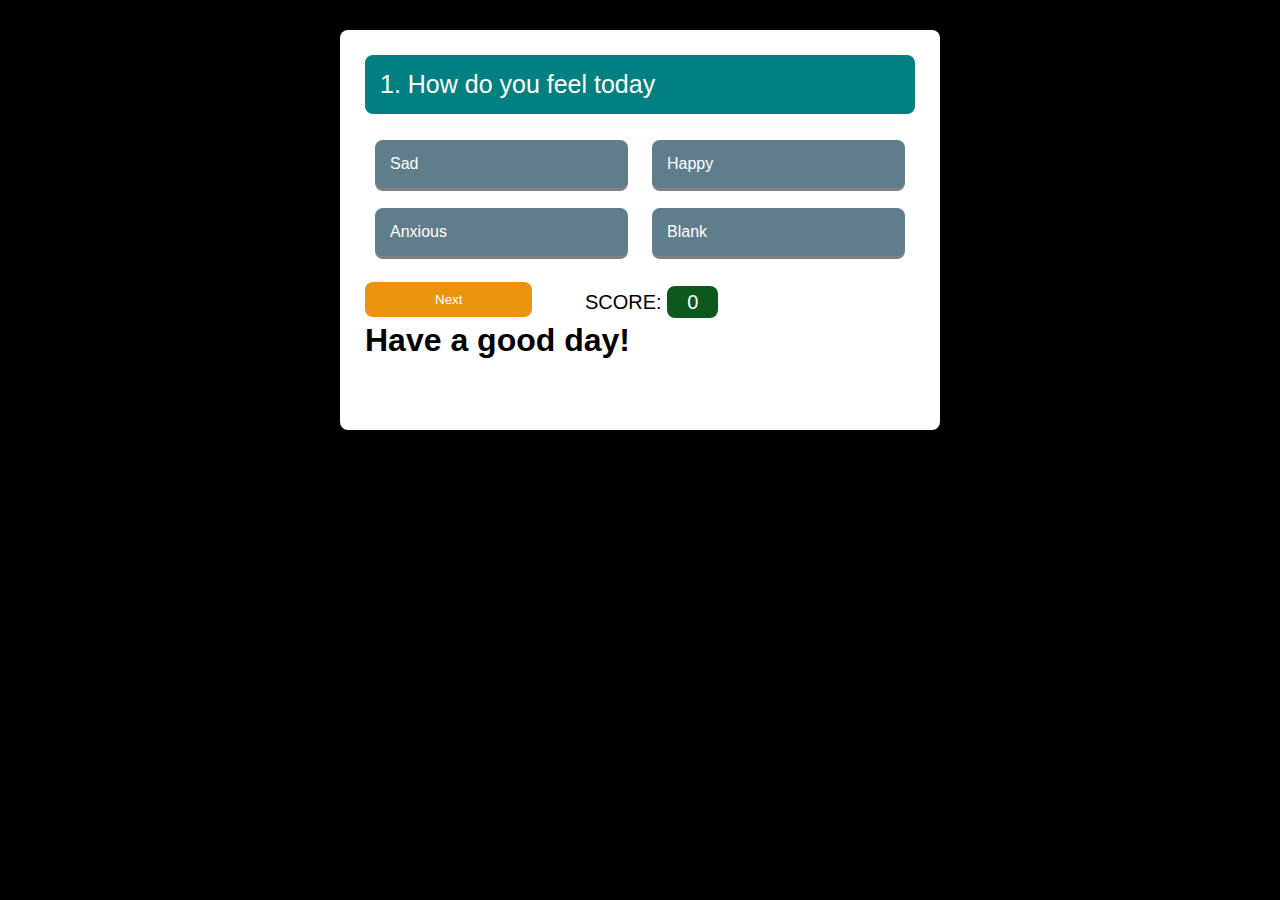
<file: turnOnEase/quiz-demo/index.html>
<!DOCTYPE html>
<html lang="en">
<head>
    <meta charset="UTF-8">
    <meta http-equiv="X-UA-Compatible" content="IE=edge">
    <meta name="viewport" content="width=device-width, initial-scale=1.0">
    <link rel="stylesheet" href="style.css">
   
    <title>Quiz-Application</title>
</head>
<body>
    <div class="quiz-wrapper">       
        <div id="questionBox" class="question">
            Sample Question
        </div>
        <div class="options">
            <ul id="ul">
                <li id="opt1" onclick="button(this)"></li>
                <li id="opt2" onclick="button(this)"></li>
                <li id="opt3" onclick="button(this)"></li>
                <li id="opt4" onclick="button(this)"></li>
            </ul>
        </div>
        <div class="score">
            <div class="next">
                <button id="btnNext" type="button" onclick="next()">
                  Next
                </button>
            </div>
            <div class="score-card">
                SCORE: <span id="scoreCard">0</span>
            </div>
            <div>
                <h1 id="result">Have a good day!</h1>
            </div>

        </div>
    </div>
    <script src="./script.js"></script>
</body>
</html>
</file>
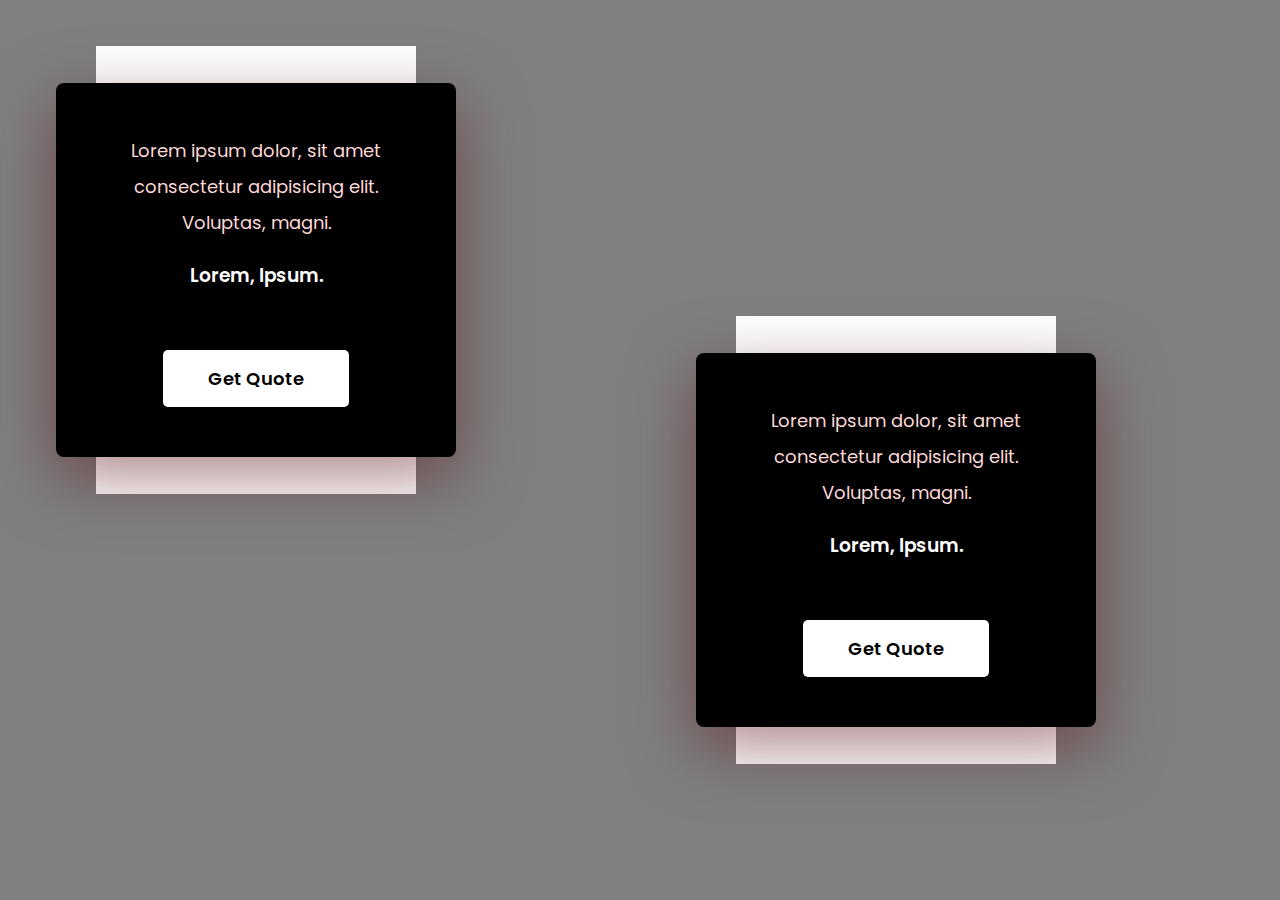
<file: turnOnEase/quote/indexquote.html>
<!DOCTYPE html>
<html lang="en">
  <head>
    <meta name="viewport" content="width=device-width, initial-scale=1.0" />
    <title>Random Quote Generator</title>
    <!-- Google Font -->
    <link
      href="https://fonts.googleapis.com/css2?family=Poppins:wght@400;600&display=swap"
      rel="stylesheet"
    />
    <!-- Stylesheet -->
    <link rel="stylesheet" href="style.css" />
  </head>
  <body>
    <div class="wrapper">
      <div class="container">
        
        <p id="quote">
          Lorem ipsum dolor, sit amet consectetur adipisicing elit. Voluptas,
          magni.
        </p>
        <h3 id="author">Lorem, ipsum.</h3>
        <button id="btn">Get Quote</button>
      </div>
    </div>
    <div class="wrapper-1">
        <div class="container-1">
          <p id="quote">
            Lorem ipsum dolor, sit amet consectetur adipisicing elit. Voluptas,
            magni.
          </p>
          <h3 id="author">Lorem, ipsum.</h3>
          <button id="bttn">Get Quote</button>
        </div>
      </div>
    <!-- Script -->
    <script src="script.js"></script>
  </body>
</html>
</file>
<file: turnOnEase/quiz-demo/style.css>
body{
    background-color: black;
    margin:0;
    padding:0;
    font-family: 'Segoe UI', Tahoma, Geneva, Verdana, sans-serif;
}
*{
    box-sizing: border-box;
}

.quiz-wrapper{
    height: 400px;
    width: 600px;
    background-color: white;
    margin: 30px auto;
    border-radius: 8px;
    padding:25px
}

.quiz-wrapper .question{
    min-height: 50px;
    background-color: teal;
    border-radius: 8px;
    color: white;
    padding: 15px;
    float: left;
    width: 100%;
    font-size: 25px;
}

.quiz-wrapper .options{
    float: left;
    width: 100%;
}

.quiz-wrapper .options ul{
    list-style: none;
    padding: 0%;
    display: flex;
    justify-content: space-between;
    flex-wrap: wrap;
}

.quiz-wrapper .options ul li{
    display: inline-block;
    background-color: #607d8b;
    width: 46%;
    padding: 15px;
    border-radius: 8px;
    margin-bottom: 30px;
    margin: 10px;
    color:white;
    box-shadow: 0px 3px 0px grey;
    cursor: pointer;
}

.quiz-wrapper .options ul li.correct{
    background-color: green;
    box-shadow: 0px 3px 0px grey;
}

.quiz-wrapper .options ul li.wrong{
    background-color: red;
    box-shadow: 0px 3px 0px grey;
}

.quiz-wrapper .options ul li:active{
    box-shadow: 0px 0px 0px  rgb(84, 110, 179);
}



.quiz-wrapper .score {
    float: left;
    width: 100%;
}

.quiz-wrapper .score .next{
    width: 40%;
    float: left;
}

.quiz-wrapper .score .next button{
    padding: 10px 70px;
    color: white;
    background-color:#ec930d;
    border: none;
    border-radius: 8px;
}

.quiz-wrapper .score .score-card{
    width: 60%;
    float: left;
    line-height: 40px;
    font-size: 20px;
}

.quiz-wrapper .score .score-card span{
    background-color: rgb(12, 88, 29);
    padding: 5px 20px;
    border: none;
    color:white;
    border-radius: 8px;
}
</file>
<file: turnOnEase/quote/style.css>
* {
    padding: 0;
    margin: 0;
    box-sizing: border-box;
    font-family: "Poppins", sans-serif;
  }
  body {
    background-color: gray;
  }
  .wrapper {
    width: 400px;
    position: absolute;
    transform: translate(-50%, -50%);
    top: 30%;
    left: 20%;
  }
  .wrapper-1 {
    width: 400px;
    position: absolute;
    transform: translate(-50%, -50%);
    top: 60%;
    left: 70%;
  }
  
  .container {
    width: 100%;
    background-color: black;
    padding: 50px 40px;
    box-shadow: 0 20px 65px rgba(87, 11, 16, 0.5);
    position: relative;
    border-radius: 8px;
    text-align: center;
  }
  .container-1 {
    width: 100%;
    background-color: black;
    padding: 50px 40px;
    box-shadow: 0 20px 65px rgba(87, 11, 16, 0.5);
    position: relative;
    border-radius: 8px;
    text-align: center;
  }
  .container:after {
    content: "";
    position: absolute;
    width: 80%;
    height: 120%;
    background-color: #ffffff;
    z-index: -1;
    top: -10%;
    left: 10%;
  }
  .container-1:after {
    content: "";
    position: absolute;
    width: 80%;
    height: 120%;
    background-color: #ffffff;
    z-index: -1;
    top: -10%;
    left: 10%;
  }
  .container p {
    color: #fdd8d8;
    line-height: 2;
    font-size: 18px;
  }
  .container-1 p {
    color: #fdd8d8;
    line-height: 2;
    font-size: 18px;
  }
  .container h3 {
    color: #ffffff;
    margin: 20px 0 60px 0;
    font-weight: 600;
    text-transform: capitalize;
  }
  .container-1 h3 {
    color: #ffffff;
    margin: 20px 0 60px 0;
    font-weight: 600;
    text-transform: capitalize;
  }
  .container  button {
    background-color: #ffffff;
    border: none;
    padding: 15px 45px;
    border-radius: 5px;
    font-size: 18px;
    font-weight: 600;
    color: black;
    cursor: pointer;
  }
  .container-1  button {
    background-color: #ffffff;
    border: none;
    padding: 15px 45px;
    border-radius: 5px;
    font-size: 18px;
    font-weight: 600;
    color: black;
    cursor: pointer;
  }
</file>
